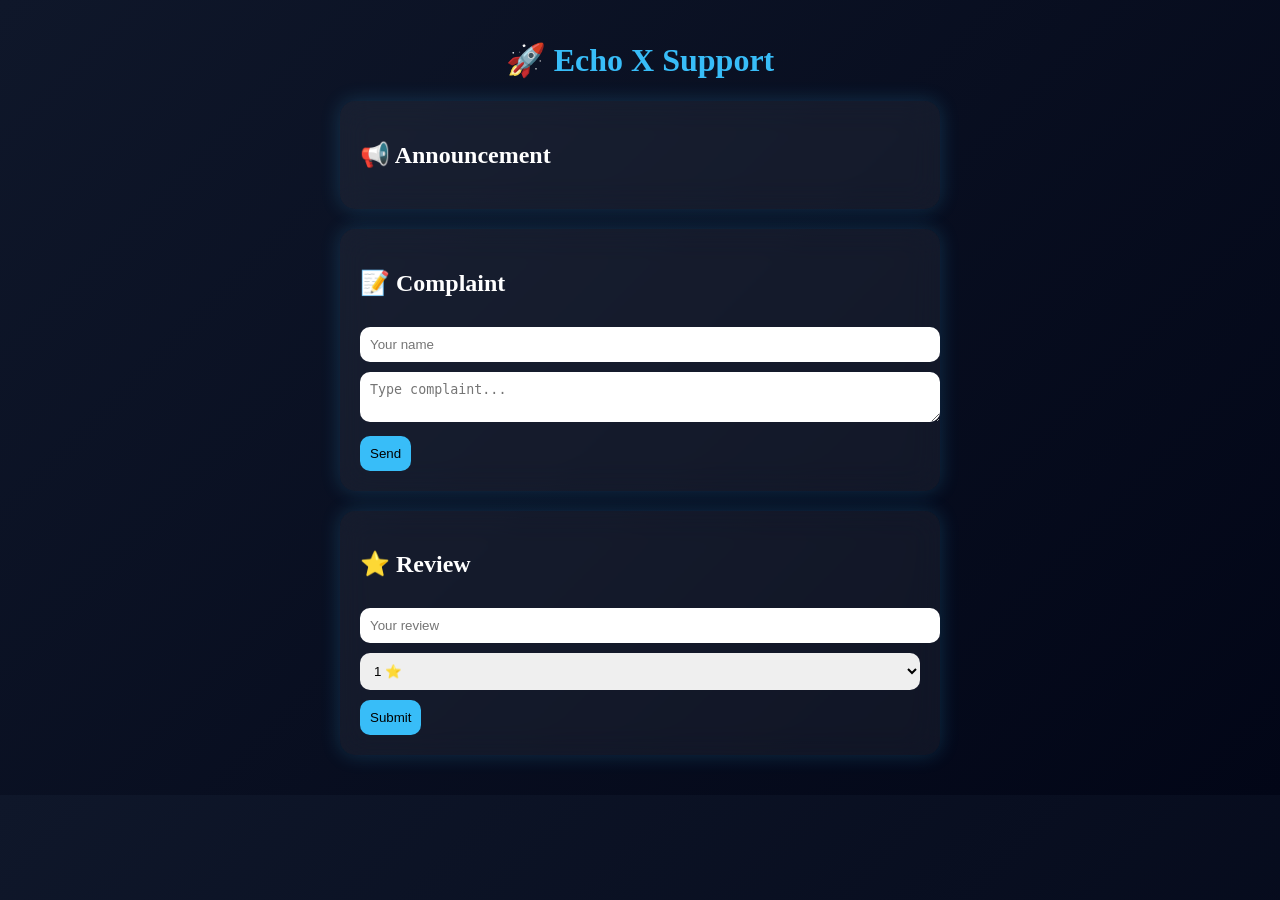
<file: index.html>
<!DOCTYPE html>
<html>
<head>
<title>Echo X Support</title>
<link rel="stylesheet" href="style.css">
</head>
<body>

<div class="container">

<h1>🚀 Echo X Support</h1>

<div class="card">
    <h2>📢 Announcement</h2>
    <p id="announcement"></p>
</div>

<div class="card">
    <h2>📝 Complaint</h2>
    <input id="name" placeholder="Your name">
    <textarea id="complaint" placeholder="Type complaint..."></textarea>
    <button onclick="sendComplaint()">Send</button>
</div>

<div class="card">
    <h2>⭐ Review</h2>
    <input id="reviewText" placeholder="Your review">
    <select id="stars">
        <option>1 ⭐</option>
        <option>2 ⭐</option>
        <option>3 ⭐</option>
        <option>4 ⭐</option>
        <option>5 ⭐</option>
    </select>
    <button onclick="sendReview()">Submit</button>
</div>

</div>

<script src="script.js"></script>
</body>
</html>
</file>
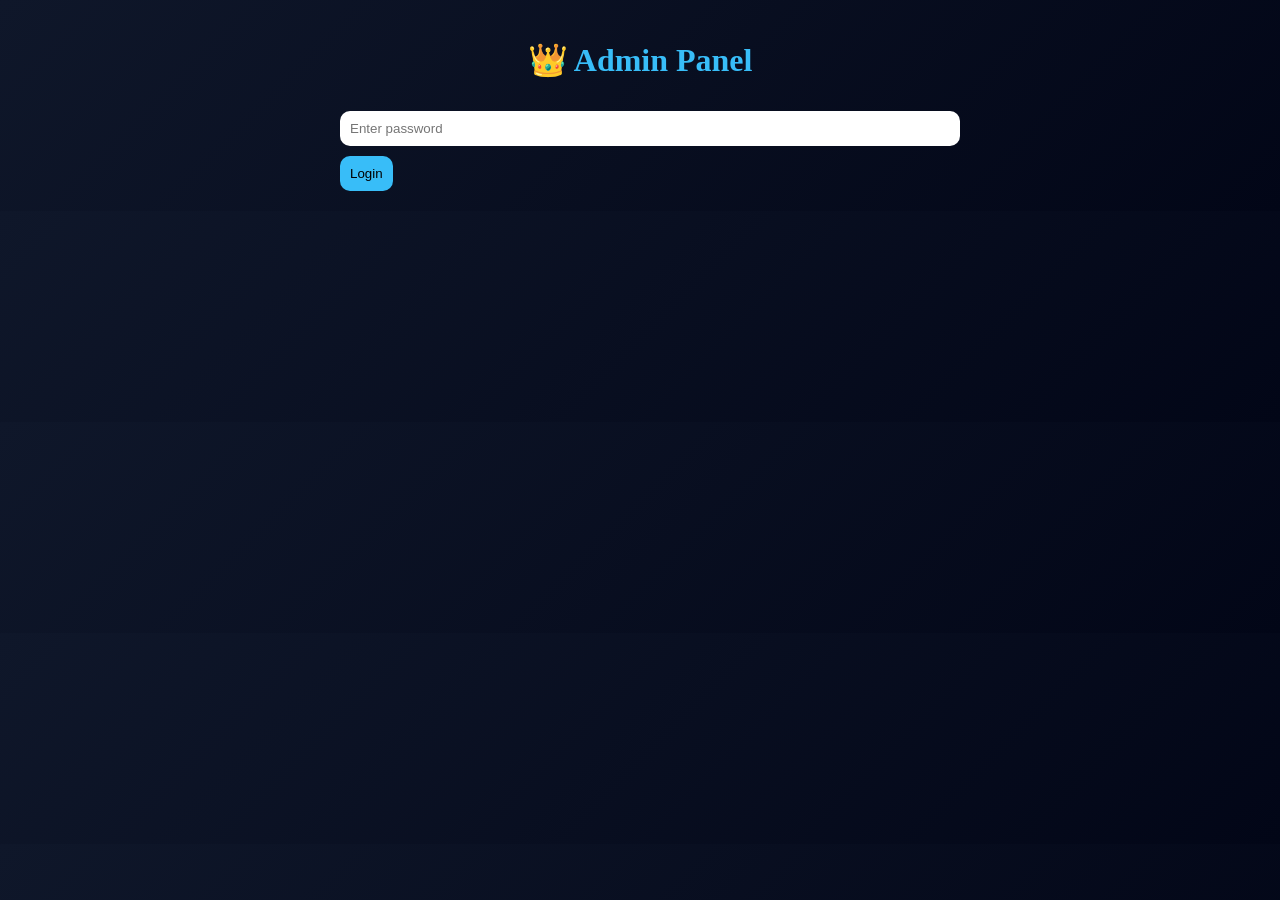
<file: admin.html>
<!DOCTYPE html>
<html>
<head>
<link rel="stylesheet" href="style.css">
</head>
<body>

<div class="container">

<h1>👑 Admin Panel</h1>

<input type="password" id="pass" placeholder="Enter password">
<button onclick="login()">Login</button>

<div id="panel" style="display:none">

<h2>📢 Announcement</h2>
<input id="ann">
<button onclick="updateAnn()">Update</button>

<h2>📝 Complaints</h2>
<div id="complaints"></div>

</div>

</div>

<script>
const API = "https://echox-supportweb.onrender.com";

async function login() {
    let res = await fetch(API + '/login', {
        method:'POST',
        headers:{'Content-Type':'application/json'},
        body: JSON.stringify({ password: pass.value })
    });

    let data = await res.json();

    if (data.success) {
        panel.style.display = "block";
        loadData();
    } else alert("Wrong password");
}

async function loadData() {
    let res = await fetch(API + '/data');
    let data = await res.json();

    complaints.innerHTML = data.complaints.map((c,i)=>
        `<div class="card">
            <b>${c.name}</b><br>${c.text}
            <button onclick="del(${i})">Delete</button>
        </div>`
    ).join('');
}

async function del(i) {
    await fetch(API + '/delete', {
        method:'POST',
        headers:{'Content-Type':'application/json'},
        body: JSON.stringify({ index:i })
    });
    loadData();
}

async function updateAnn() {
    await fetch(API + '/announcement', {
        method:'POST',
        headers:{'Content-Type':'application/json'},
        body: JSON.stringify({ text: ann.value })
    });
    alert("Updated ✅");
}
</script>

</body>
</html>
</file>
<file: style.css>
body {
    margin: 0;
    font-family: 'Segoe UI';
    background: linear-gradient(135deg, #0f172a, #020617);
    color: white;
}

.container {
    max-width: 600px;
    margin: auto;
    padding: 20px;
}

h1 {
    text-align: center;
    color: #38bdf8;
}

.card {
    background: rgba(255,255,255,0.05);
    backdrop-filter: blur(15px);
    padding: 20px;
    margin: 20px 0;
    border-radius: 15px;
    box-shadow: 0 0 20px rgba(56,189,248,0.2);
}

input, textarea, select {
    width: 100%;
    padding: 10px;
    margin-top: 10px;
    border-radius: 10px;
    border: none;
    outline: none;
}

button {
    margin-top: 10px;
    padding: 10px;
    border: none;
    border-radius: 10px;
    background: #38bdf8;
    color: black;
    cursor: pointer;
    transition: 0.3s;
}

button:hover {
    background: #0ea5e9;
}
</file>
